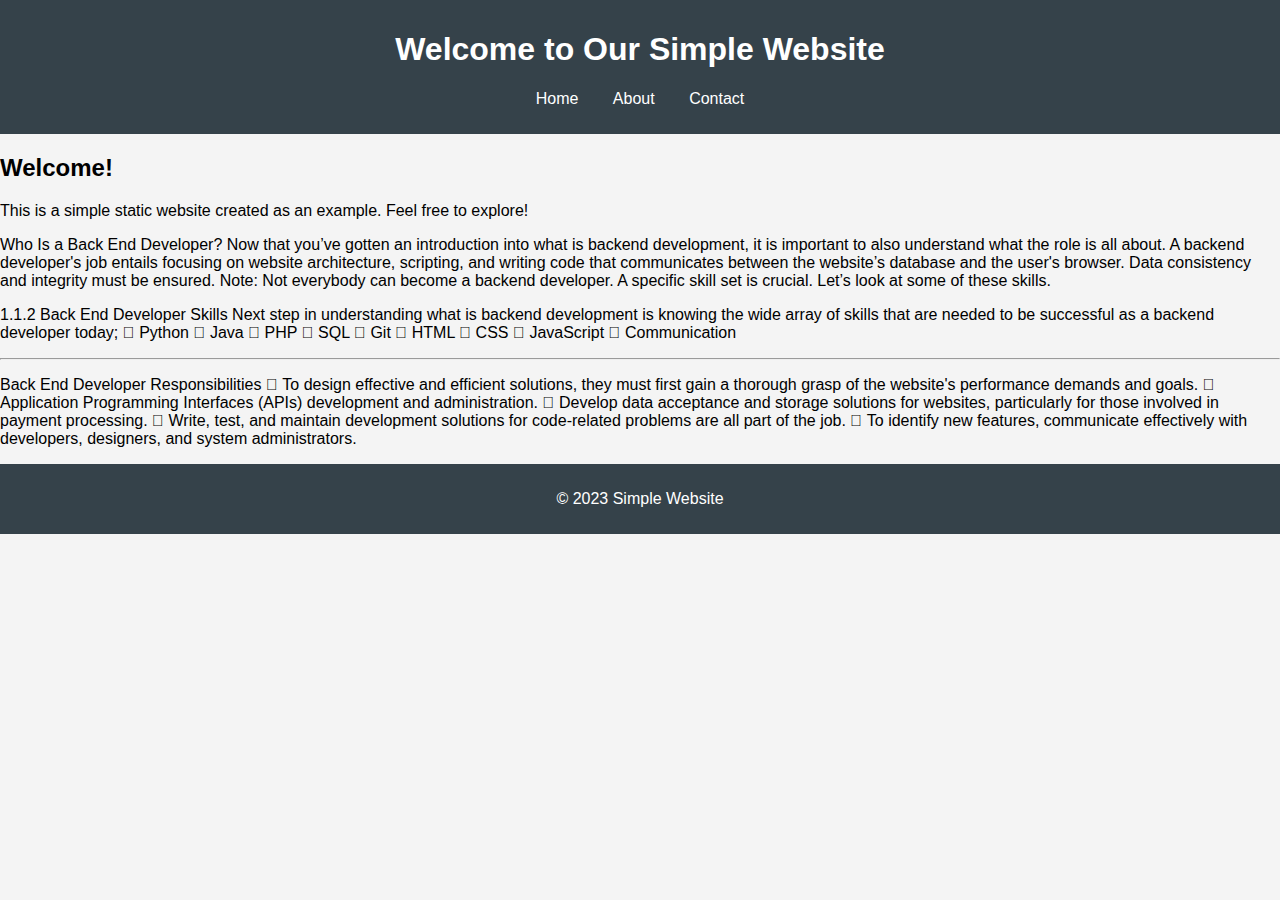
<file: index.html>
<!DOCTYPE html>
<html lang="en">
<head>
    <meta charset="UTF-8">
    <meta name="viewport" content="width=device-width, initial-scale=1.0">
    <title>Home - Simple Website</title>
    <link rel="stylesheet" href="styles.css">
</head>
<body>
    <header>
        <h1>Welcome to Our Simple Website</h1>
        <nav>
            <ul>
                <li><a href="index.html">Home</a></li>
                <li><a href="about.html">About</a></li>
                <li><a href="contact.html">Contact</a></li>
            </ul>
        </nav>
    </header>
    <main>
        <h2>Welcome!</h2>
        <p>This is a simple static website created as an example. Feel free to explore!</p>
        <p>Who Is a Back End Developer?
            Now that you’ve gotten an introduction into what is backend development, it is important
            to also understand what the role is all about. A backend developer's job entails focusing
            on website architecture, scripting, and writing code that communicates between the
            website’s database and the user's browser. Data consistency and integrity must be
            ensured.
            Note:
            Not everybody can become a backend developer. A specific skill set is crucial. Let’s look
            at some of these skills.
         </p>
         <p>1.1.2 Back End Developer Skills
            Next step in understanding what is backend development is knowing the wide array of
            skills that are needed to be successful as a backend developer today;
           
             Python
             Java
             PHP
             SQL
             Git
             HTML
             CSS
             JavaScript
             Communication</p>
            <hr>
            <p>Back End Developer Responsibilities
                 To design effective and efficient solutions, they must first gain a thorough grasp of
                the website's performance demands and goals.
                 Application Programming Interfaces (APIs) development and administration.
                 Develop data acceptance and storage solutions for websites, particularly for those
                involved in payment processing.
                 Write, test, and maintain development solutions for code-related problems are all
                part of the job.
                 To identify new features, communicate effectively with developers, designers, and
                system administrators.</p>
    </main>
    <footer>
        <p>&copy; 2023 Simple Website</p>
    </footer>
</body>
</html>
</file>
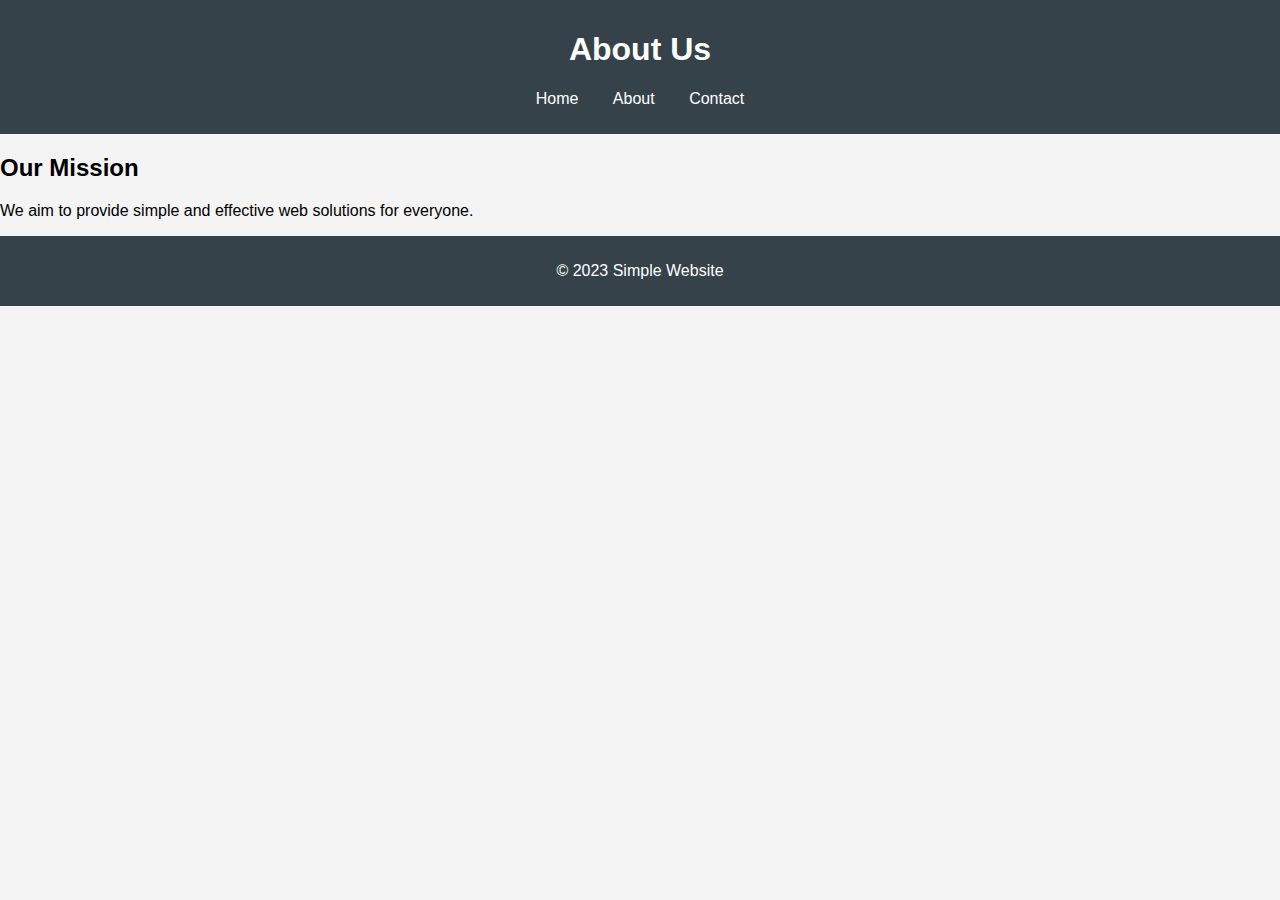
<file: about.html>
<!DOCTYPE html>
<html lang="en">
<head>
    <meta charset="UTF-8">
    <meta name="viewport" content="width=device-width, initial-scale=1.0">
    <title>About - Simple Website</title>
    <link rel="stylesheet" href="styles.css">
</head>
<body>
    <header>
        <h1>About Us</h1>
        <nav>
            <ul>
                <li><a href="index.html">Home</a></li>
                <li><a href="about.html">About</a></li>
                <li><a href="contact.html">Contact</a></li>
            </ul>
        </nav>
    </header>
    <main>
        <h2>Our Mission</h2>
        <p>We aim to provide simple and effective web solutions for everyone.</p>
    </main>
    <footer>
        <p>&copy; 2023 Simple Website</p>
    </footer>
</body>
</html>
</file>
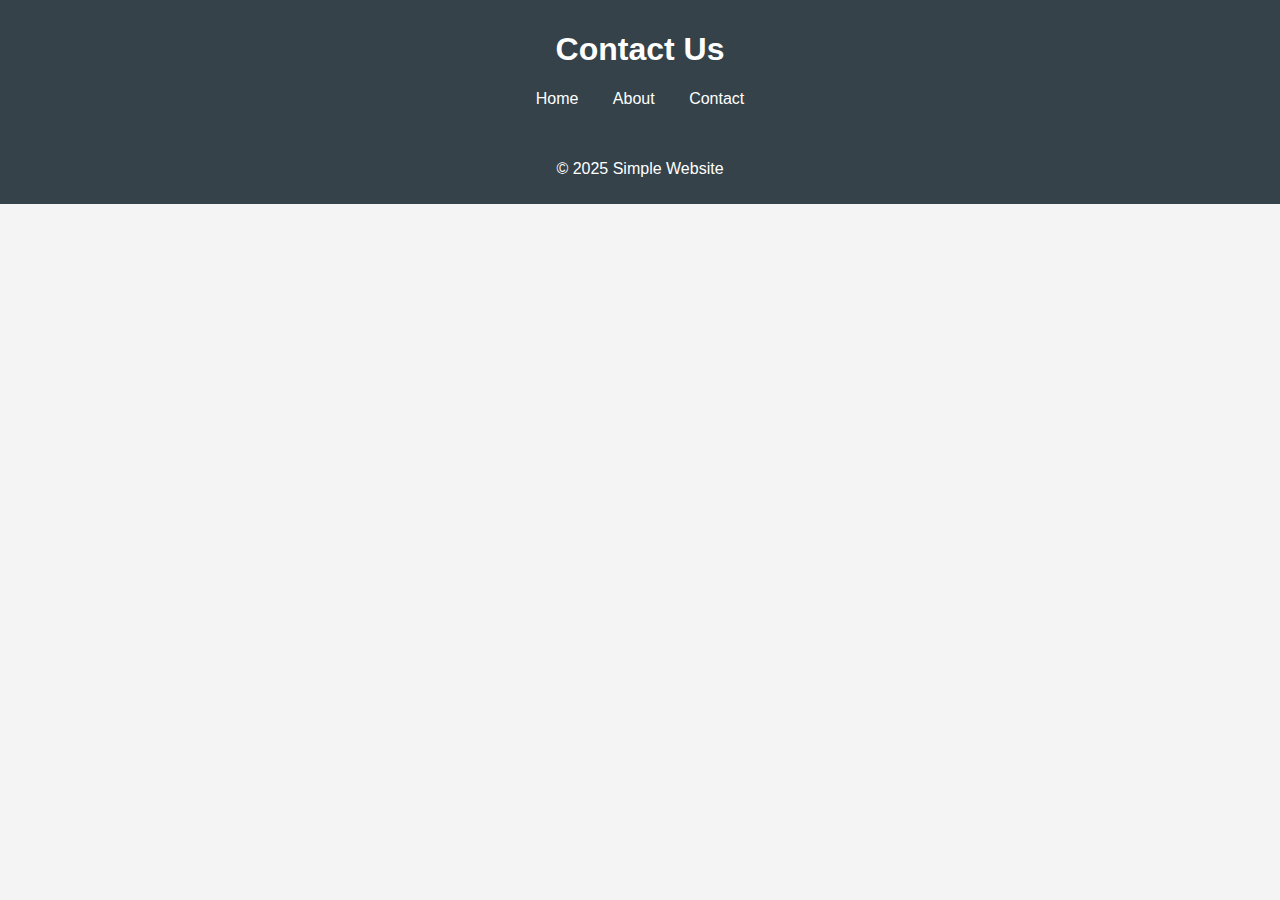
<file: contact.html>
<!DOCTYPE html>
<html lang="en">
<head>
    <meta charset="UTF-8">
    <meta name="viewport" content="width=device-width, initial-scale=1.0">
    <title>Contact - Simple Website</title>
    <link rel="stylesheet" href="styles.css">
</head>
<body>
    <header>
        <h1>Contact Us</h1>
        <nav>
            <ul>
                <li><a href="index.html">Home</a></li>
                <li><a href="about.html">About</a></li>
                <li><a href="contact.html">Contact</a></li>
            </ul>
        </nav>
    </header>
    <main>
        
    </main>
    <footer>
        <p>&copy; 2025 Simple Website</p>
    </footer>
</body>
</html>
</file>
<file: styles.css>
body {
    font-family: Arial, sans-serif;
    margin: 0;
    padding: 0;
    background-color: #f4f4f4;
}

header {
    background: #35424a;
    color: #ffffff;
    padding: 10px 0;
    text-align: center;
}
footer {
    background: #35424a;
    color: #ffffff;
    padding: 10px 0;
    text-align: center;
}

nav ul {
    list-style: none;
    padding: 0;
}

nav ul li {
    display: inline;
    margin: 0 15px;
}

nav ul li a {
    color: #ffffff;
    text-decoration: none;
}

main {

}
</file>
